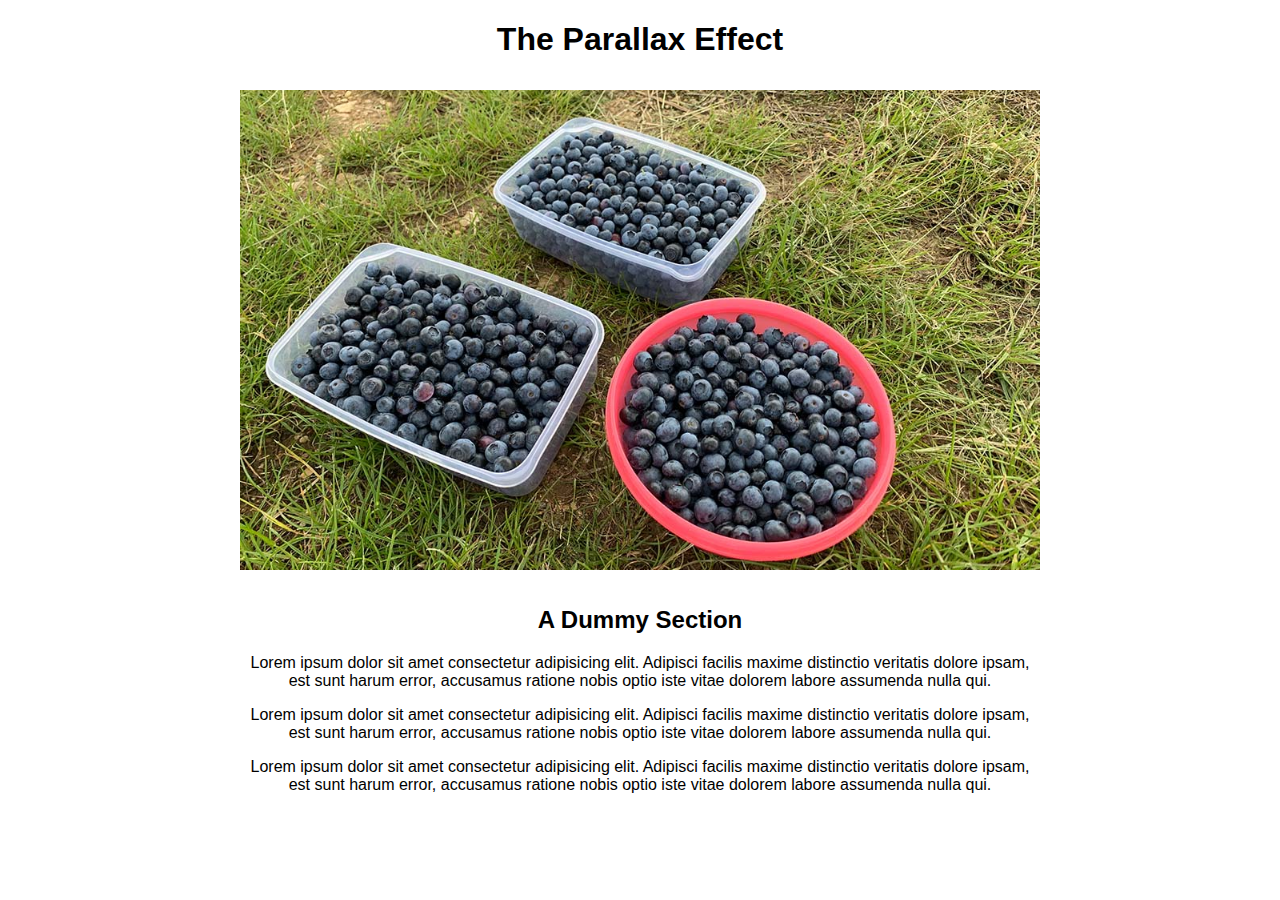
<file: parallax.html>
<!DOCTYPE html>
<html lang="en">
  <head>
    <meta charset="UTF-8" />
    <meta name="viewport" content="width=device-width, initial-scale=1.0" />
    <link rel="stylesheet" href="styles.css" />
    <title>Parallax</title>
  </head>
  <body>
    <h1>The Parallax Effect</h1>
    <section>
      <img id="main-image" src="/images/berries.jpg" alt="berries" />
    </section>
    <section>
      <h2>A Dummy Section</h2>
      <p>
        Lorem ipsum dolor sit amet consectetur adipisicing elit. Adipisci
        facilis maxime distinctio veritatis dolore ipsam, est sunt harum error,
        accusamus ratione nobis optio iste vitae dolorem labore assumenda nulla
        qui.
      </p>
      <p>
        Lorem ipsum dolor sit amet consectetur adipisicing elit. Adipisci
        facilis maxime distinctio veritatis dolore ipsam, est sunt harum error,
        accusamus ratione nobis optio iste vitae dolorem labore assumenda nulla
        qui.
      </p>
      <p>
        Lorem ipsum dolor sit amet consectetur adipisicing elit. Adipisci
        facilis maxime distinctio veritatis dolore ipsam, est sunt harum error,
        accusamus ratione nobis optio iste vitae dolorem labore assumenda nulla
        qui.
      </p>
    </section>
  </body>
</html>
</file>
<file: styles.css>
body {
  font-family: sans-serif;
  text-align: center;
}

#carousel-example {
  width: 100%;
  max-width: 50rem;
  height: 30rem;
  margin: 2rem auto;
}

#carousel-example img {
  height: 30rem;
  object-fit: cover;
}

#newsletter-signup {
  max-width: 30rem;
  margin: 4rem auto;
}

#navbar {
  width: 100%;
  position: fixed;
  z-index: 10;
}

section {
  width: 100%;
  max-width: 50rem;
  margin: 2rem auto;
}

#main-image {
  width: 100%;
  height: 30rem;
  object-fit: cover;
}
</file>
